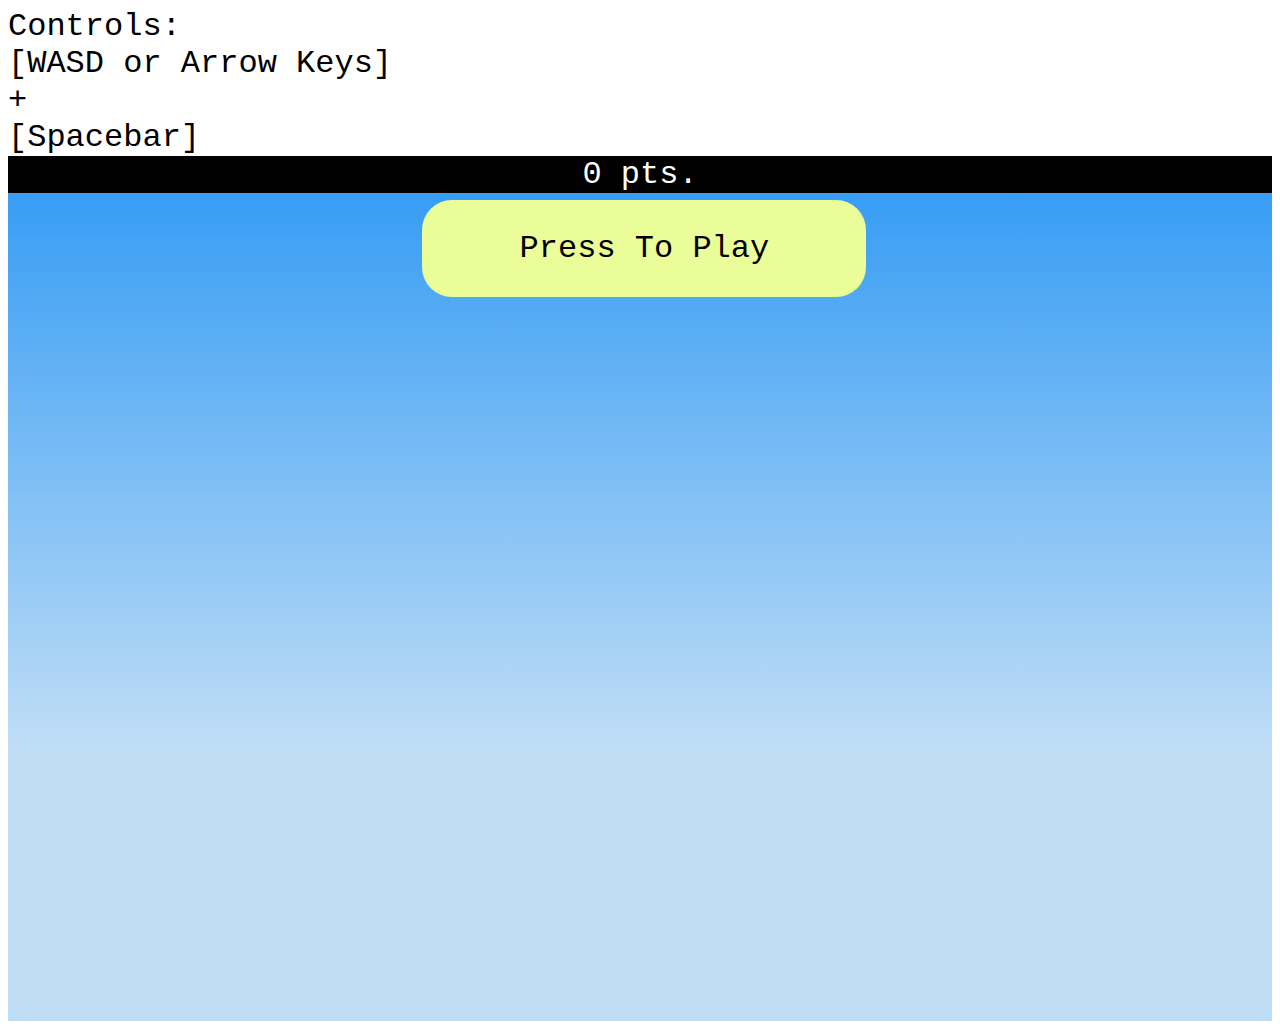
<file: index.html>
<!DOCTYPE html>
<html lang="en">
	<head>
		<meta charset="UTF-8" />
		<meta http-equiv="X-UA-Compatible" content="IE=edge" />
		<meta name="viewport" content="width=device-width, initial-scale=1.0" />
		<link rel="stylesheet" href="./styles.css" />
		<title>Wizard Game</title>
	</head>
	<body>
		<div class="game-section">
			<div class="game-start">Press To Play</div>
			<div class="game-controls-info">Controls: <br>[WASD or Arrow Keys]<br>+<br>[Spacebar]</div>
			<div class="game-score"><span class="points">0</span> pts.</div>
			<div class="game-area"></div>
			<div class="game-over hide">Game Over &#128556</div>
			<div class="game-start-over hide">Start Over</div>
		</div>

		<script src="./main.js"></script>
	</body>
</html>
</file>
<file: styles.css>
body {
    font-size: 32px;
    font-family: Consolas, "Courier New", monospace;
}

.game-area {
    position: relative;
    background: rgb(61, 160, 244);
    background: linear-gradient(0deg, rgba(61, 160, 244, 1), 0%,
            rgba(192, 221, 246, 1) 33%,
            rgba(55, 157, 244, 1) 100%);
    width: 100%;
    height: 92vh;
    margin:0;   
}

.game-start {
    position: absolute;
    width: 30%;
    background-color: rgb(235, 253, 153);
    border-radius: 30px;
    top: 200px;
    left: 33%;
    z-index: 1;
    text-align: center;
    padding: 30px;
    cursor: pointer;
}

.game-score {
    background-color: black;
    color: white;
    text-align: center;
}

.game-over {
    position: absolute;
    width: 30%;
    background-color: rgb(255, 0, 0);
    border-radius: 30px;
    top: 100px;
    left: 33%;
    z-index: 100;
    text-align: center;
    padding: 20px;
}

.game-start-over {
    position: absolute;
    width: 20%;
    background-color: rgb(157, 218, 65);
    border-radius: 25px;
    top: 230px;
    left: 38%;
    z-index: 100;
    text-align: center;
    padding: 20px;
    cursor: pointer;
}

.hide {
    display: none;
}

.wizard {
    z-index: 100;
    position: absolute;
    width: 82px;
    height: 100px;
    background-image: url(/images/wizard.png);
    background-size: cover;
}

.wizard-fire {
    background-image: url(/images/wizard-fire.png);
    background-size: cover;
}

.fireball {
    position: absolute;
    width: 40px;
    height: 40px;
    background-image: url(/images/fire-ball.png);
    background-size: cover;
}

.cloud {
    z-index: 0;
    position: absolute;
    width: 200px;
    height: 200px;
    background-image: url(/images/cloud.png);
    background-size: cover;
}

.bug {
    position: absolute;
    width: 60px;
    height: 60px;
    background-image: url(/images/bug.png);
    background-size: cover;
}
</file>
